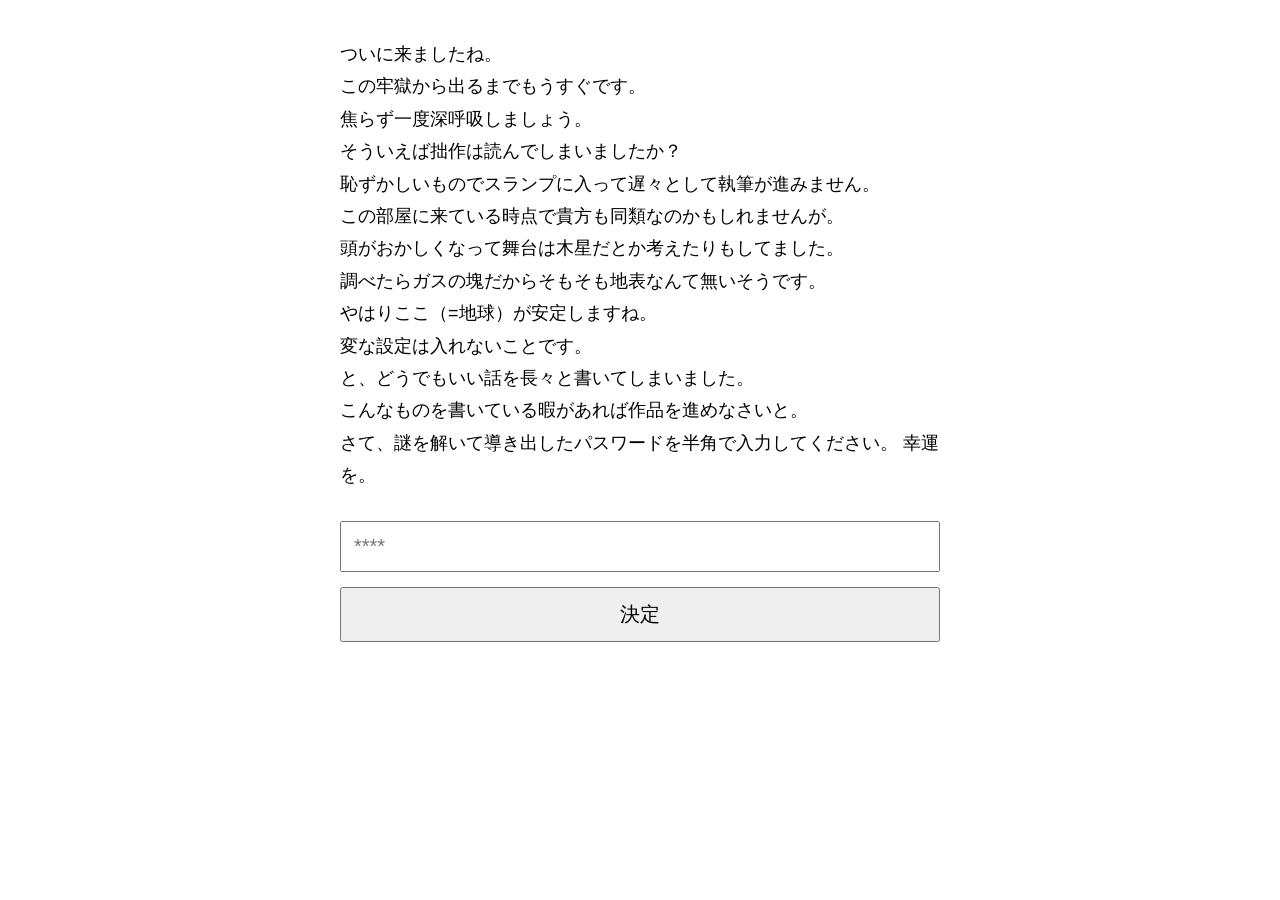
<file: index.html>
<!DOCTYPE html>
<html lang="ja">
<head>
    <meta charset="UTF-8">
    <meta name="viewport" content="width=device-width, initial-scale=1.0">

    <title>パスワード入力</title>

    <link rel="stylesheet" href="style.css">
</head>

<body>
    <div class="container">

        <p>
            ついに来ましたね。<br>
            この牢獄から出るまでもうすぐです。<br>
            焦らず一度深呼吸しましょう。<br>
            そういえば拙作は読んでしまいましたか？<br>
            恥ずかしいものでスランプに入って遅々として執筆が進みません。<br>
            この部屋に来ている時点で貴方も同類なのかもしれませんが。<br>
            頭がおかしくなって舞台は木星だとか考えたりもしてました。<br>
            調べたらガスの塊だからそもそも地表なんて無いそうです。<br>
            やはりここ（=地球）が安定しますね。<br>
            変な設定は入れないことです。<br>
            と、どうでもいい話を長々と書いてしまいました。<br>
            こんなものを書いている暇があれば作品を進めなさいと。<br>
            さて、謎を解いて導き出したパスワードを半角で入力してください。
            幸運を。
        </p>

        <input type="text" id="answer" placeholder="****">

        <button onclick="checkAnswer()">決定</button>
        <p id="message"></p>
    </div>

    <script src="script.js"></script>
</body>
</html>
</file>
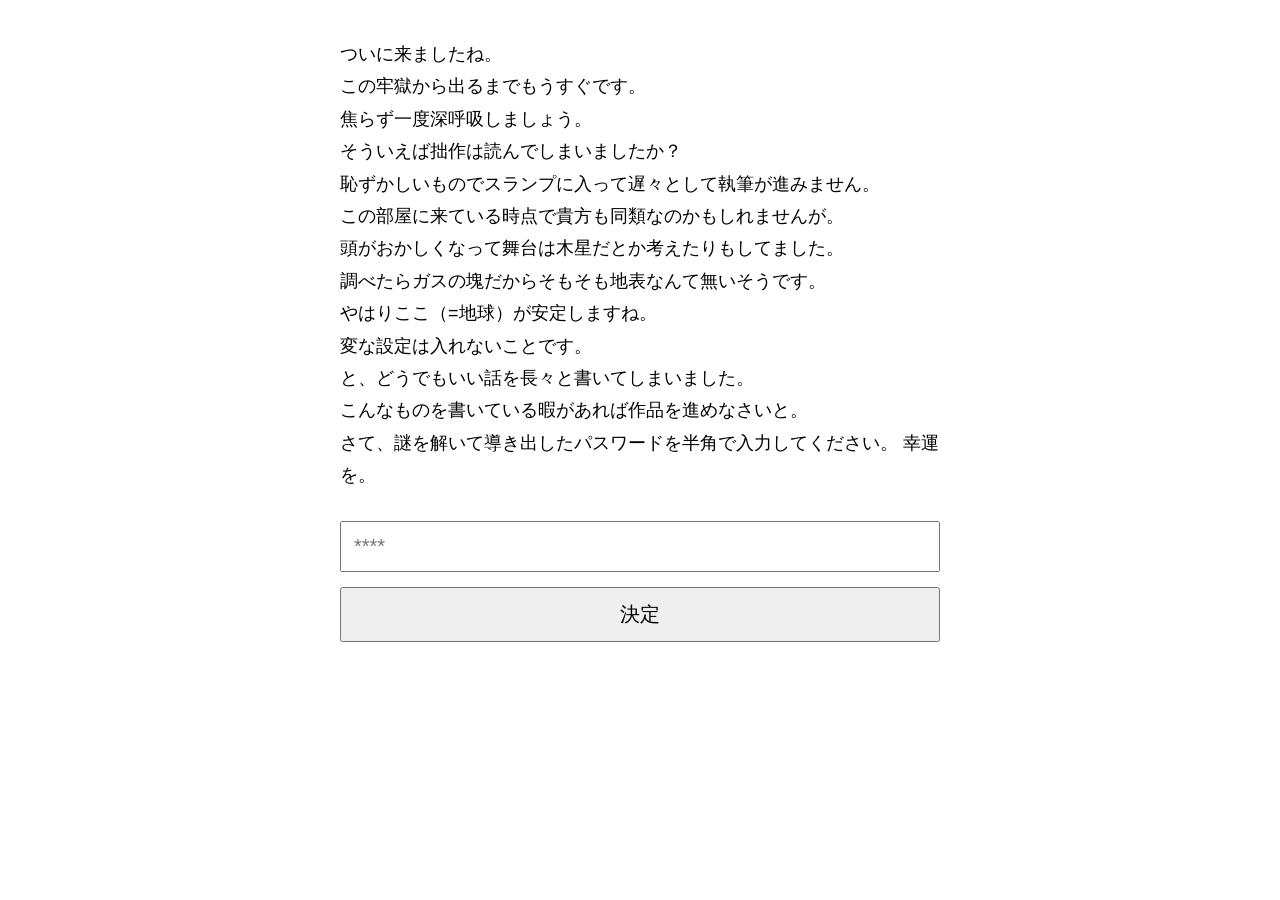
<file: index2.html>
<!DOCTYPE html>
<html lang="ja">
<head>
    <meta charset="UTF-8">
    <meta name="viewport" content="width=device-width, initial-scale=1.0">

    <title>パスワード入力</title>

    <link rel="stylesheet" href="style.css">
</head>

<body>
    <div class="container">

        <p>
            ついに来ましたね。<br>
            この牢獄から出るまでもうすぐです。<br>
            焦らず一度深呼吸しましょう。<br>
            そういえば拙作は読んでしまいましたか？<br>
            恥ずかしいものでスランプに入って遅々として執筆が進みません。<br>
            この部屋に来ている時点で貴方も同類なのかもしれませんが。<br>
            頭がおかしくなって舞台は木星だとか考えたりもしてました。<br>
            調べたらガスの塊だからそもそも地表なんて無いそうです。<br>
            やはりここ（=地球）が安定しますね。<br>
            変な設定は入れないことです。<br>
            と、どうでもいい話を長々と書いてしまいました。<br>
            こんなものを書いている暇があれば作品を進めなさいと。<br>
            さて、謎を解いて導き出したパスワードを半角で入力してください。
            幸運を。
        </p>

        <input type="text" id="answer" placeholder="****">

        <button onclick="checkAnswer()">決定</button>
        <p id="message"></p>
    </div>

    <script src="script2.js"></script>
</body>
</html>
</file>
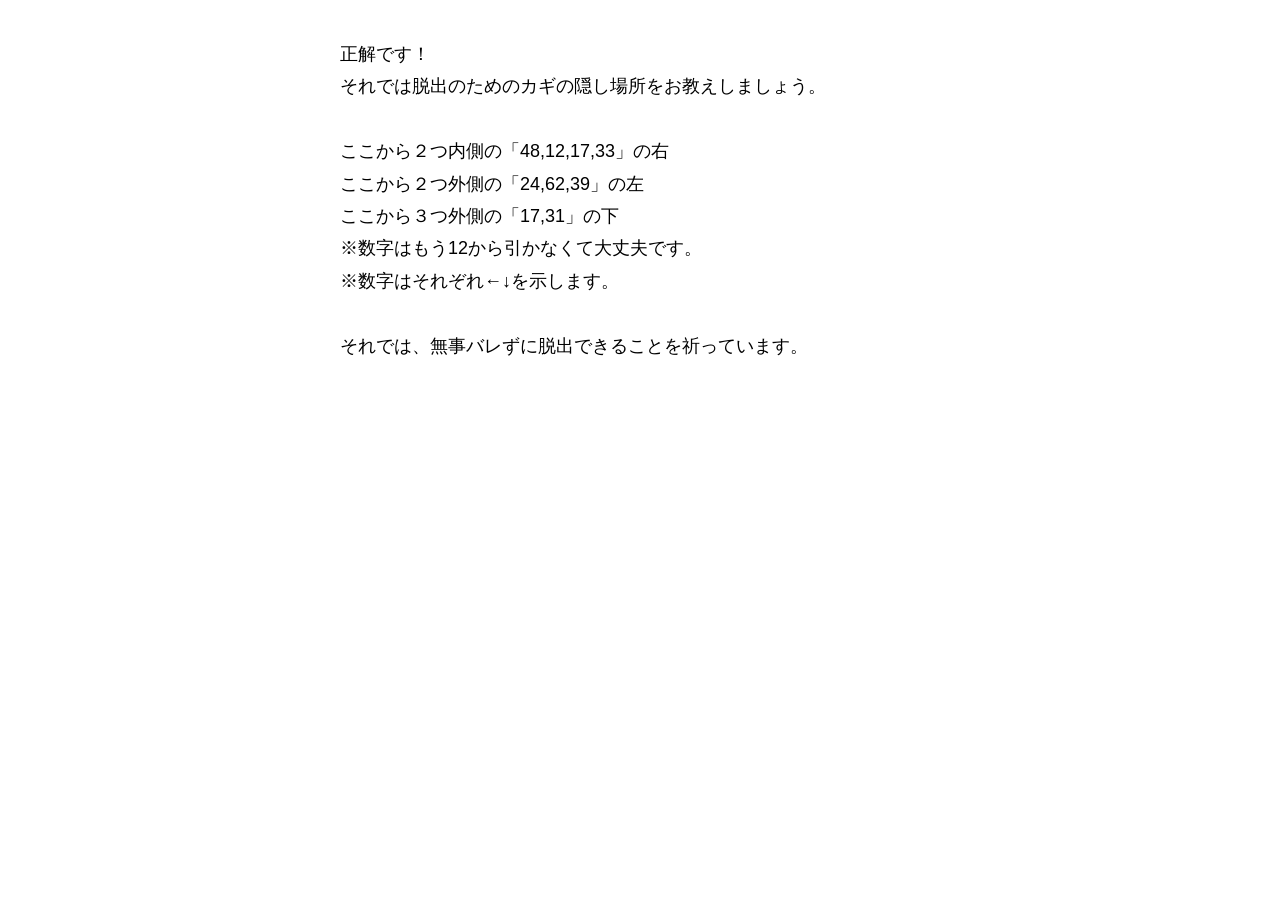
<file: jR9qtwZD.html>
<!DOCTYPE html>
<html lang="ja">
<head>
    <meta charset="UTF-8">
    <meta name="viewport" content="width=device-width, initial-scale=1.0">

    <title>正解ページ</title>

    <link rel="stylesheet" href="style.css">
</head>

<body>
    <div class="container">

        <p>
            正解です！<br>
            それでは脱出のためのカギの隠し場所をお教えしましょう。<br>
            <br>
            ここから２つ内側の「48,12,17,33」の右<br>
            ここから２つ外側の「24,62,39」の左<br>
            ここから３つ外側の「17,31」の下<br>
            ※数字はもう12から引かなくて大丈夫です。<br>
            ※数字はそれぞれ←↓を示します。<br>
            <br>
            それでは、無事バレずに脱出できることを祈っています。
        </p>
    </div>
</body>
</html>
</file>
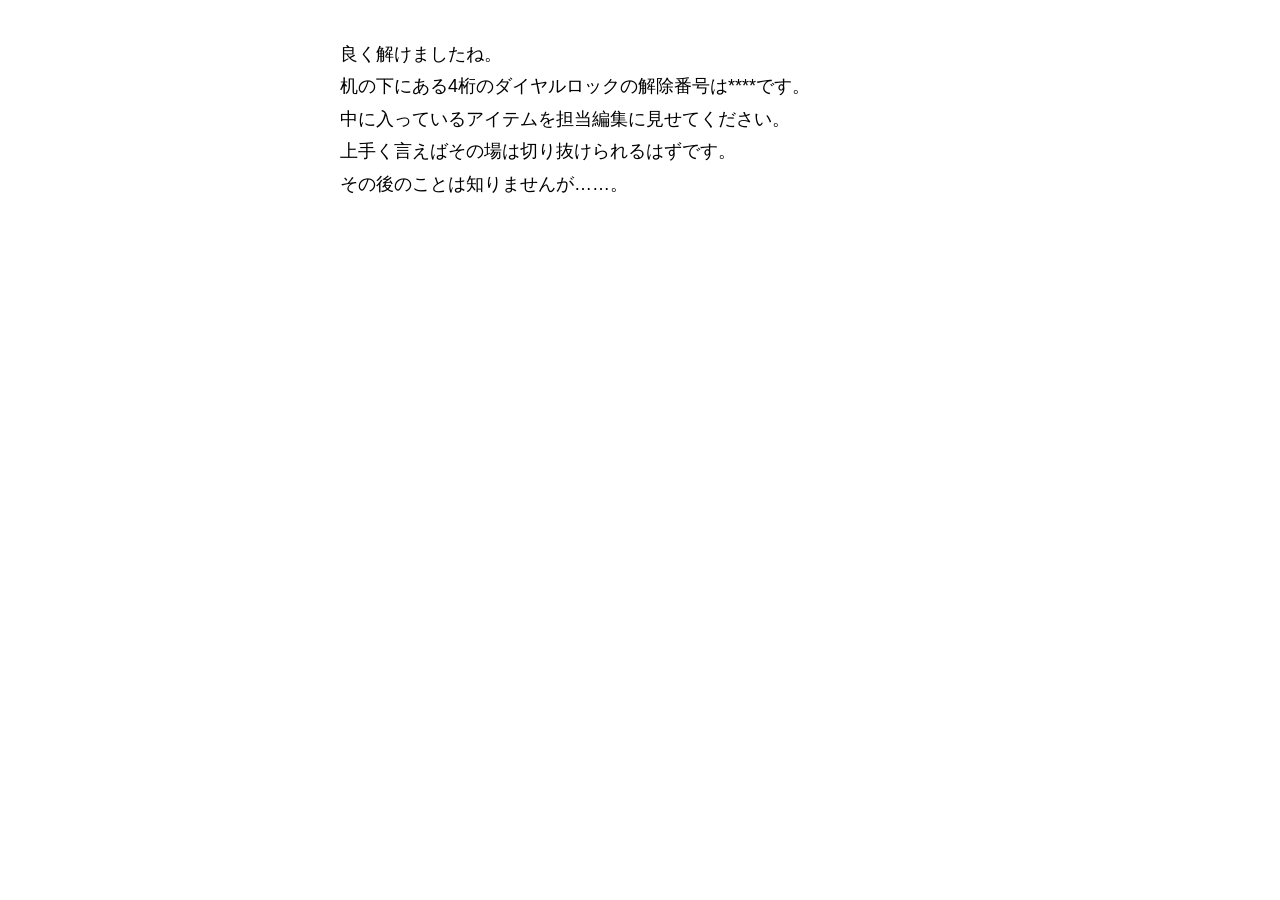
<file: m9MiPwaY.html>
<!DOCTYPE html>
<html lang="ja">
<head>
    <meta charset="UTF-8">
    <meta name="viewport" content="width=device-width, initial-scale=1.0">

    <title>正解ページ</title>

    <link rel="stylesheet" href="style.css">
</head>

<body>
    <div class="container">

        <p>
            良く解けましたね。<br>
            机の下にある4桁のダイヤルロックの解除番号は****です。<br>
            中に入っているアイテムを担当編集に見せてください。<br>
            上手く言えばその場は切り抜けられるはずです。<br>
            その後のことは知りませんが……。
        </p>
    </div>
</body>
</html>
</file>
<file: style.css>
body {
    font-family: sans-serif;
    margin: 0;
    padding: 20px;
    line-height: 1.8;
    font-size: 18px;
}

.container {
    max-width: 600px;
    margin: 0 auto;
}

p {
    margin-bottom: 30px;
}

input[type="text"] {
    width: 100%;
    box-sizing: border-box;
    font-size: 20px;
    padding: 12px;
    margin-bottom: 15px;
}

button {
    width: 100%;
    font-size: 20px;
    padding: 12px;
    cursor: pointer;
}
</file>
